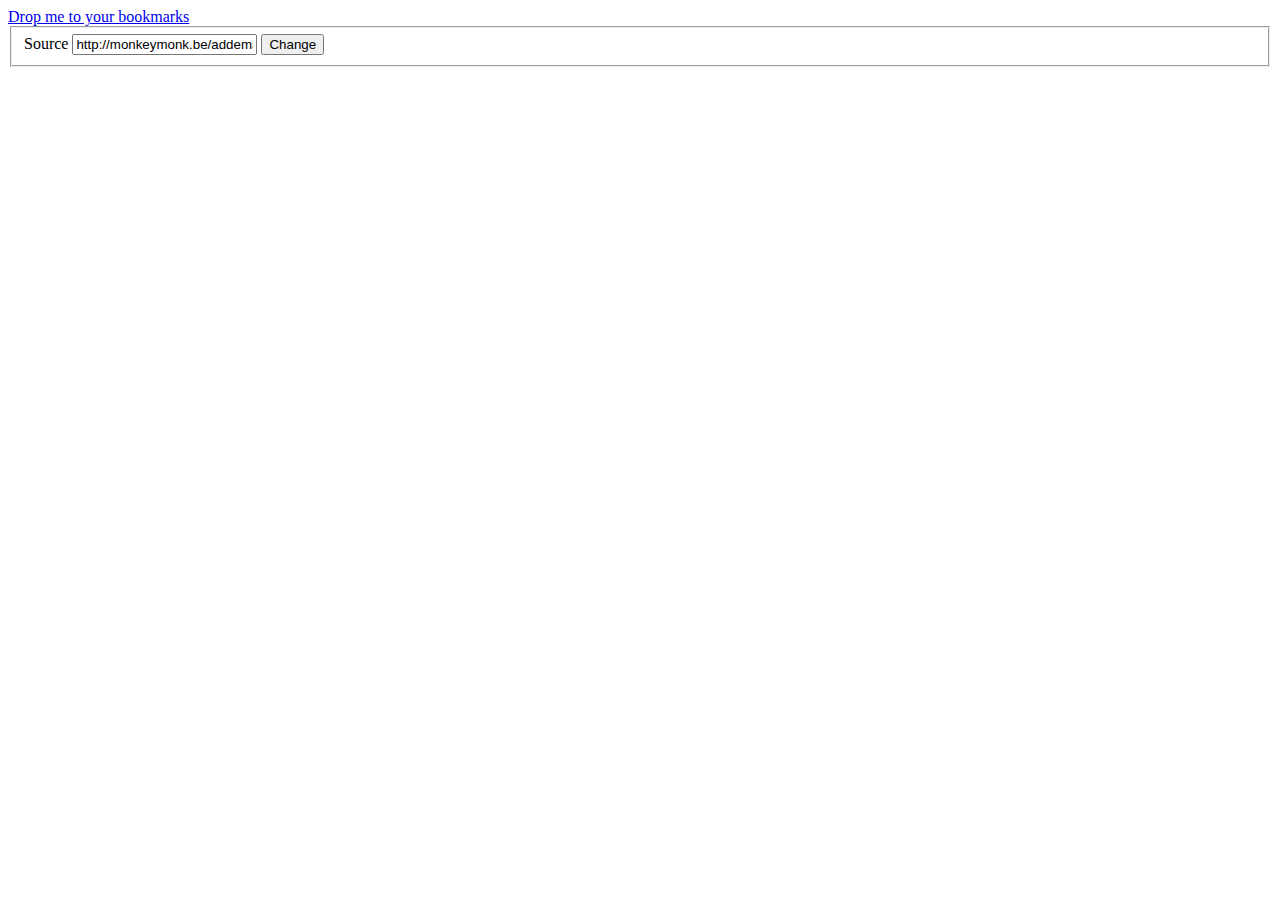
<file: demo/bookmarklet.html>
<!DOCTYPE html>
<html lang="fr" dir="ltr">
<head>
	<meta charset="UTF-8" />
	
	<title>addemar.js - Bookmarklet</title>
</head>
<body class="home">
	<div id="container">
		<section id="main">
			<a class="bookmark" href="javascript:(function(){document.body.appendChild(document.createElement('script')).src='http://monkeymonk.be/addemarjs/src/addemar.js';})();" title="Drop me to your bookmarks">Drop me to your bookmarks</a>
			
			<form action="#" method="post" accept-charset="utf-8">
				<fieldset>
					<label for="book">Source</label>
					<input id="book" name="book" type="text" value="http://monkeymonk.be/addemarjs/src/addemar.js" />
					
					<button type="submit">Change</button>
				</fieldset>
			</form>
		</section>
	</div>
	<script src="http://ajax.googleapis.com/ajax/libs/jquery/1.7.2/jquery.min.js"></script>
	<script>
		jQuery(function(){
			jQuery('form').submit(function(e){
				e.preventDefault();
				jQuery('#book').trigger('change');
			});
			jQuery('#book').bind('change', function(){
				jQuery('.bookmark').attr('href', "javascript:(function(){document.body.appendChild(document.createElement('script')).src='"+$('#book').val()+"';})();");
			}).trigger('change');
		});
	</script>
</body>
</html>
</file>
